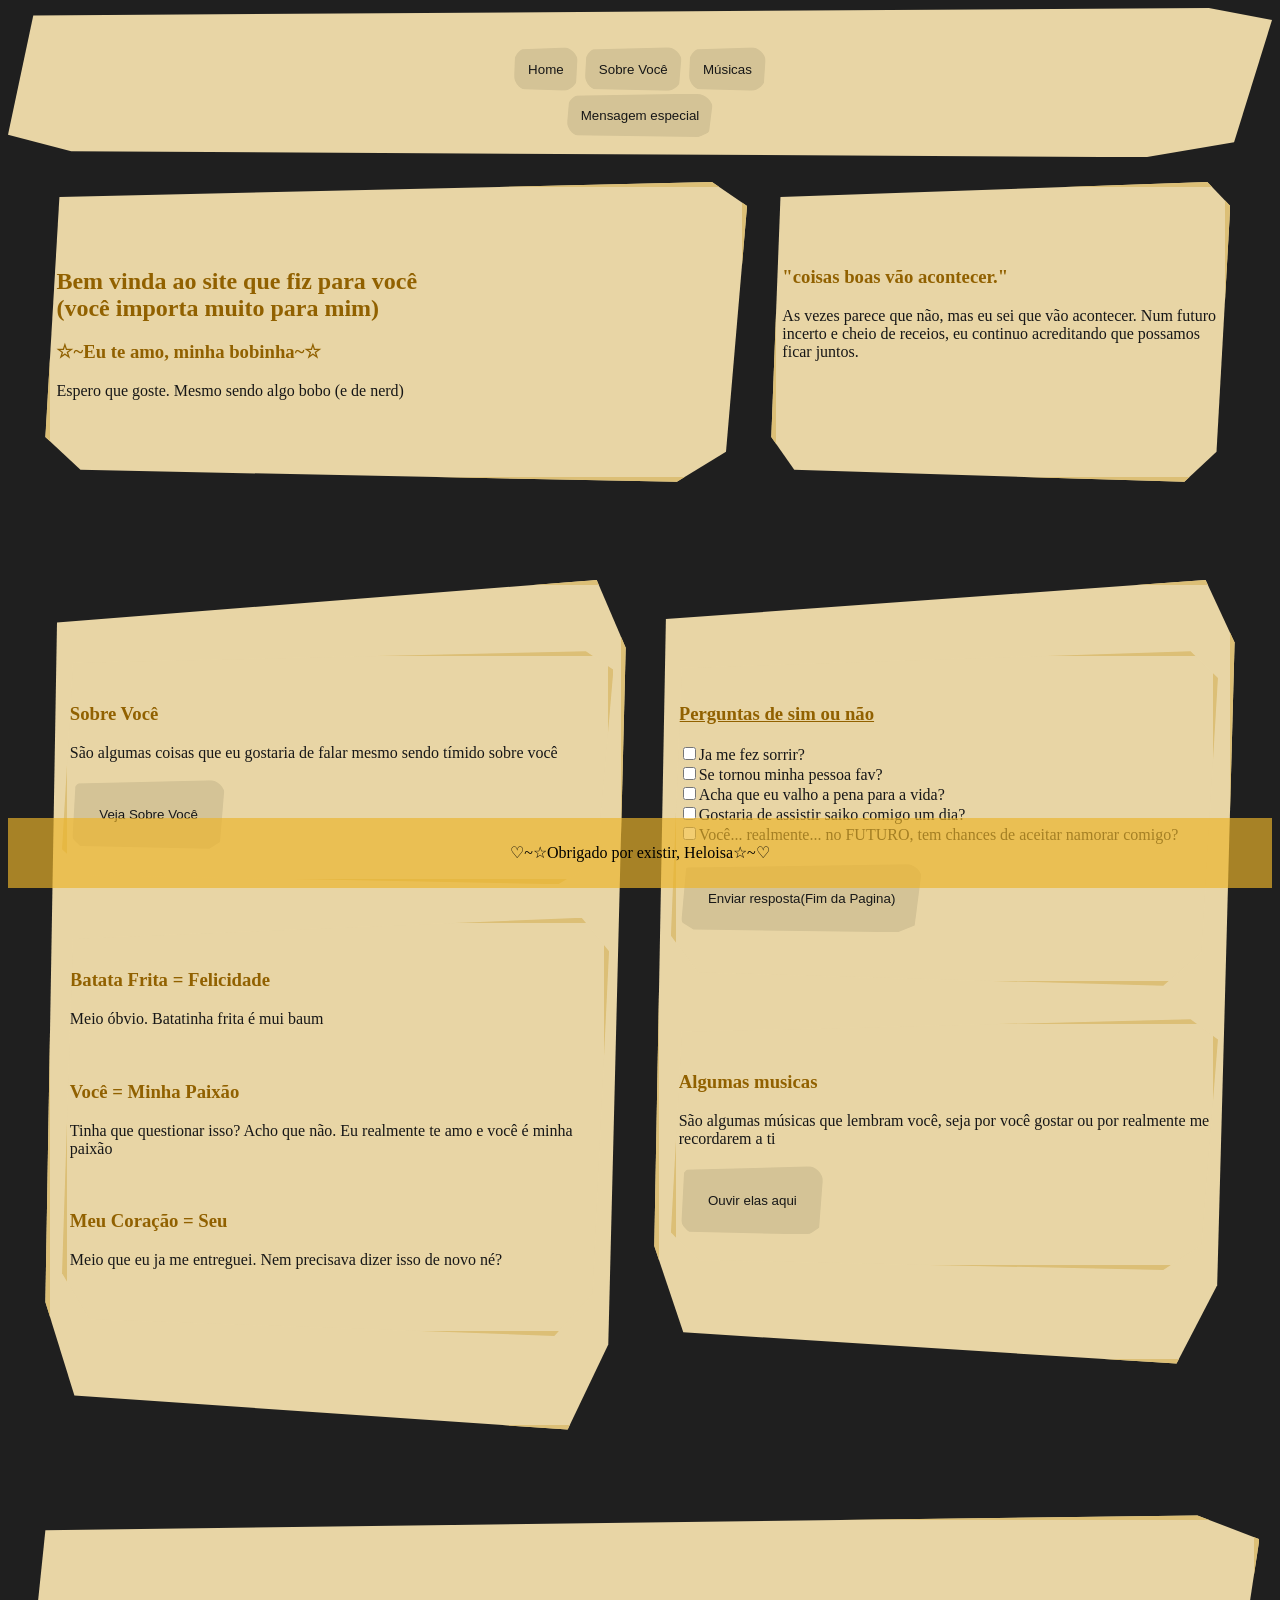
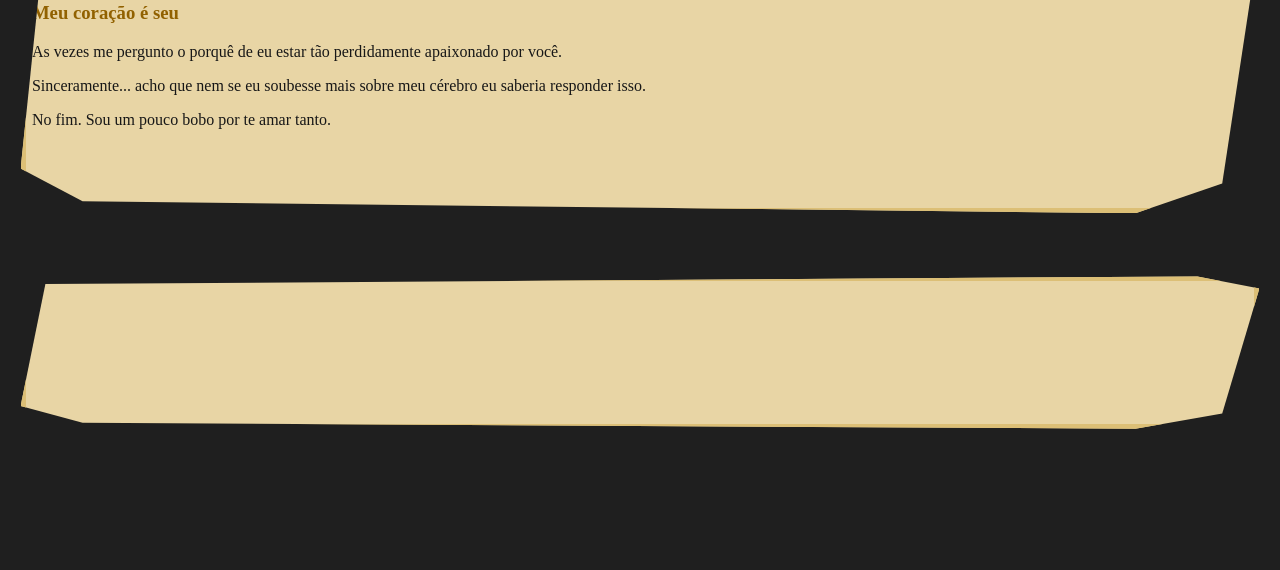
<file: index.html>
<!DOCTYPE html>
<html lang="pt-br">
  <head>
    <meta charset="UTF-8">
    <meta name="viewport" content="width=device-width, initial-scale=1.0">

    <title>Para Heloisa</title>

    <link rel="stylesheet" href="Css/tudoHome.css">
  </head>
  <body>

    <header>
      <nav>
        <button onclick="irPara('index.html')">Home</button>
        <button onclick="irPara('sobre.html')">Sobre Você</button>
        <button onclick="irPara('musicas.html')">Músicas</button>
        <button onclick="irPara('mensagem.html')">Mensagem especial</button>
      </nav>
    </header>

    <div class="conteudo1">
      
      <div class="bem-vinda">
        <h2>
          Bem vinda ao site que fiz para você
          <br>
          (você importa muito para mim)
        </h2>
        <h3>☆~Eu te amo, minha bobinha~☆</h3>
        <p>Espero que goste. Mesmo sendo algo bobo (e de nerd)</p>
      </div>

      <div class="coisas-boas">
        <h3>
        "coisas boas vão acontecer."
        </h3>
        <p>As vezes parece que não, mas eu sei que vão acontecer. Num futuro incerto e cheio de receios, eu continuo acreditando que possamos ficar juntos.</p>
      </div>
      
    </div>

    <div class="conteudo2">

      <div class="elementoPai2">
        
        <div class="sobre-voce">
        <h3>Sobre Você</h3>
          <p>São algumas coisas que eu gostaria de falar mesmo sendo tímido sobre você</p>
          <button onclick="irPara('sobre.html')">Veja Sobre Você</button>
        </div>

        <div class="batata-frita">
          <h3>Batata Frita = Felicidade</h3>
          <p>Meio óbvio. Batatinha frita é mui baum</p>
          <br>
          <h3>Você = Minha Paixão</h3>
          <p>Tinha que questionar isso? Acho que não. Eu realmente te amo e você é minha paixão</p>
          <br>
          <h3>Meu Coração = Seu</h3>
          <p>Meio que eu ja me entreguei. Nem precisava dizer isso de novo né?</p>
          <br>
        </div>
        
      </div>

      
      <div class="elementoPai3">
        
        <div class="perguntas">
        <h3><u>Perguntas de sim ou não</u></h3>
          <input type="checkbox" id="1"><label>Ja me fez sorrir?</label><br>
          <input type="checkbox" id="2"><label>Se tornou minha pessoa fav?</label><br>
          <input type="checkbox" id="3"><label>Acha que eu valho a pena para a vida?</label><br>
          <input type="checkbox" id="4"><label>Gostaria de assistir saiko comigo um dia?</label><br>
          <input type="checkbox" id="5"><label>Você... realmente... no FUTURO, tem chances de aceitar namorar comigo?</label><br><br>
          <button onclick="responder()">Enviar resposta(Fim da Pagina)</button><br><br>
        </div>

        <div class="musica">
          <h3>Algumas musicas</h3>
          <p>São algumas músicas que lembram você, seja por você gostar ou por realmente me recordarem a ti</p>
          <button onclick="irPara('musicas.html')">Ouvir elas aqui</button>
        </div>
        
      </div>
      
    </div>

    <div class="planeje">
          <h3>Meu coração é seu</h3>
          <p>As vezes me pergunto o porquê de eu estar tão perdidamente apaixonado por você.</p>
          <p>Sinceramente... acho que nem se eu soubesse mais sobre meu cérebro eu saberia responder isso.</p>
          <p>No fim. Sou um pouco bobo por te amar tanto.</p>
    </div>

    <div>
      <p id="resposta-Perguntas"></p>
    </div>
    <footer>♡~☆Obrigado por existir, Heloisa☆~♡</footer>

    <script src="Js/scriptHome.js"></script>
  </body>
</html>
</file>
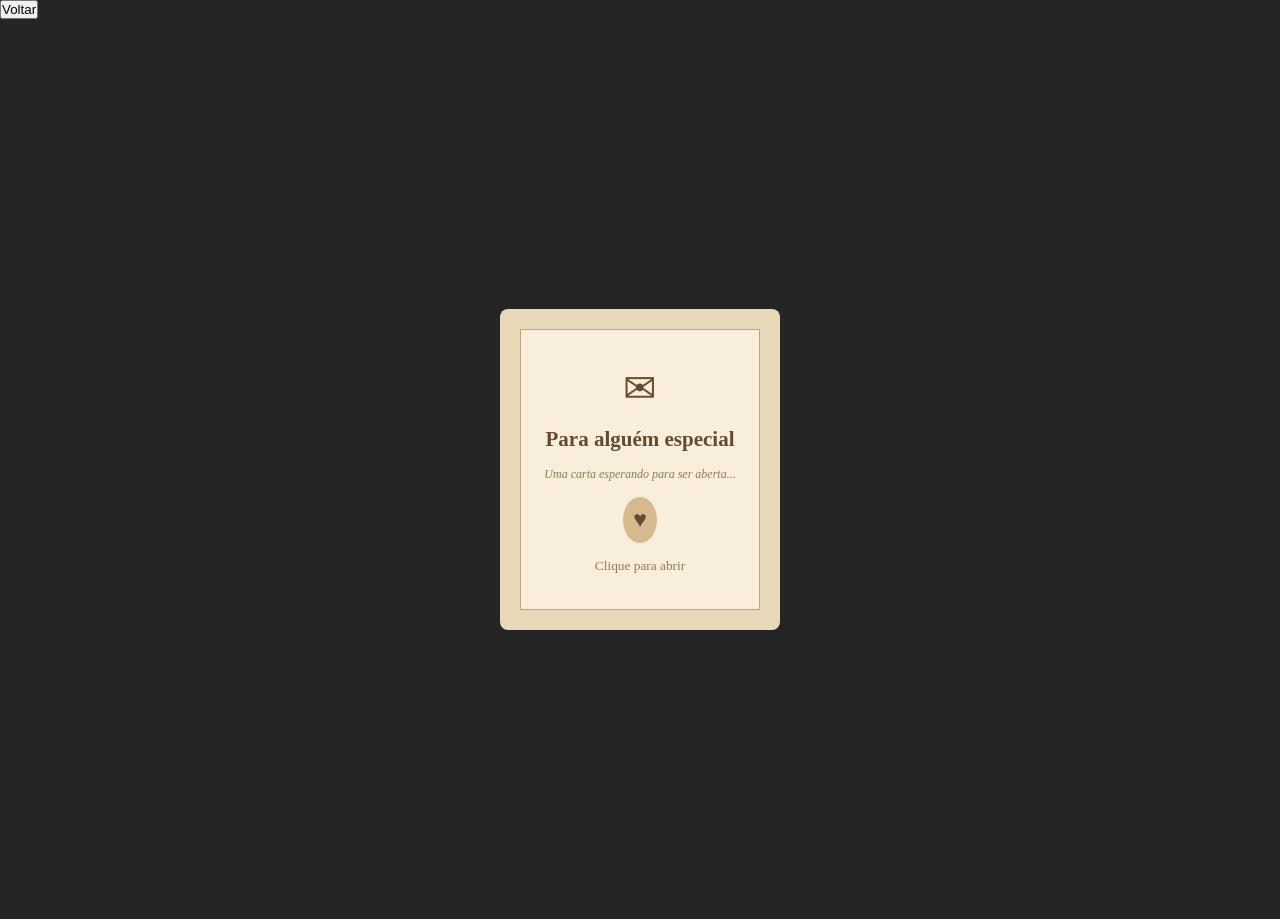
<file: mensagem.html>
<!DOCTYPE html>
<html lang="pt-br">
<head>
  <meta charset="UTF-8">
  <meta name="viewport" content="width=device-width, initial-scale=1.0">
  <title>Uma carta simples.</title>
  <link rel="stylesheet" href="Css/styleMensagem.css">
</head>
<body>

  <button onclick="irPara('index.html')">Voltar</button>

  <main class="container">

    <!-- Carta fechada -->
    <div class="envelope" id="envelope">
      <div class="papel">
        <span class="icone">✉</span>
        <h2>Para alguém especial</h2>
        <p>Uma carta esperando para ser aberta...</p>
        <span class="selo">♥</span>
        <small>Clique para abrir</small>
      </div>
    </div>

    <!-- Janela da carta -->
    <div class="fundo-modal" id="fundoModal">

      <div class="janela">

        <header>
          <span>CARTA Nº 001</span>
          <button id="fechar">×</button>
        </header>

        <div class="conteudo">
          <h2>Minha querida...</h2>

          <p id="textoCarta"></p>

          <span class="cursor"></span>
        </div>

        <footer>
          <small>AGUARDANDO ESCRITA...</small>
        </footer>

      </div>

    </div>

  </main>

  <script src="Js/scriptMensagem.js"></script>
</body>
</html>
</file>
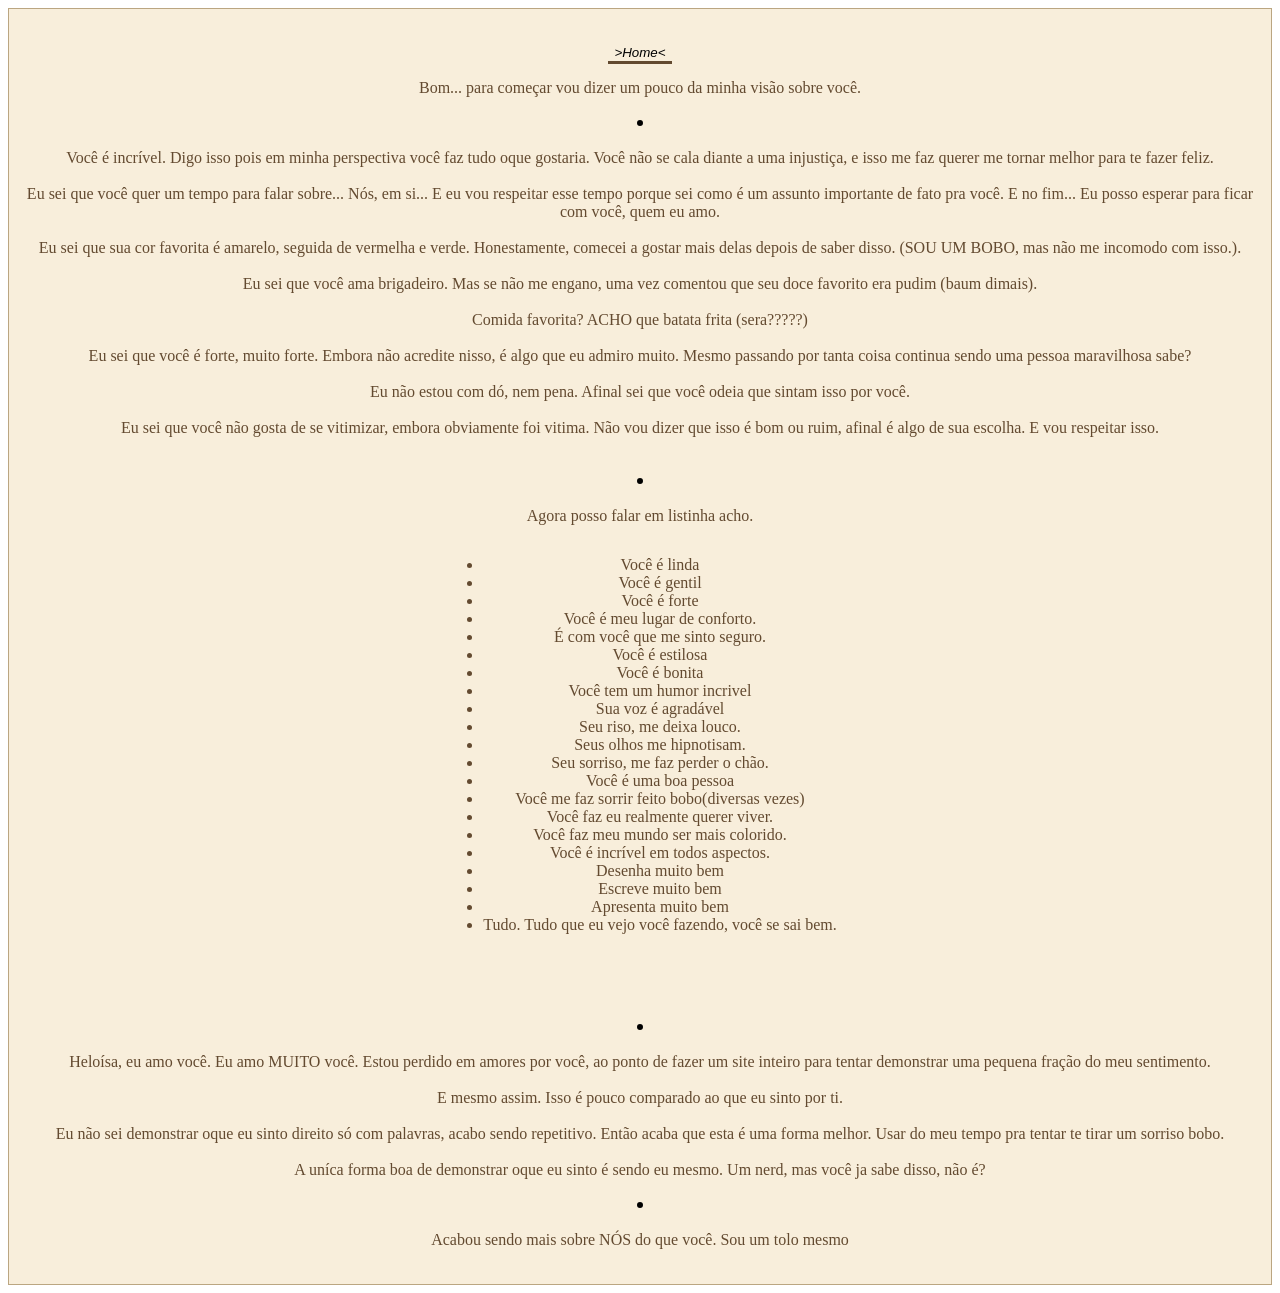
<file: sobre.html>
<!DOCTYPE html>
<html lang="pt-br">
  <head>
    <meta charset="UTF-8">
    <meta name="viewport" content="width=device-width, initial-scale=1.0">

    <title>Algumas coisas ai</title>

    <link rel="stylesheet" href="Css/styleSobre.css">
  </head>
  <body>

    <div class="papel">
      
      <button onclick="irPara('index.html')">>Home<</button>
      
      Bom... para começar vou dizer um pouco da minha visão sobre você.<br><hr>
      Você é incrível. Digo isso pois em minha perspectiva você faz tudo oque gostaria. Você não se cala diante a uma injustiça, e isso me faz querer me tornar melhor para te fazer feliz.<br><br>
      Eu sei que você quer um tempo para falar sobre... Nós, em si... E eu vou respeitar esse tempo porque sei como é um assunto importante de fato pra você. E no fim... Eu posso esperar para ficar com você, quem eu amo. <br><br>
      Eu sei que sua cor favorita é amarelo, seguida de vermelha e verde. Honestamente, comecei a gostar mais delas depois de saber disso. (SOU UM BOBO, mas não me incomodo com isso.).<br><br>
      Eu sei que você ama brigadeiro. Mas se não me engano, uma vez comentou que seu doce favorito era pudim (baum dimais).<br><br>
      Comida favorita? ACHO que batata frita (sera?????)<br><br>
      Eu sei que você é forte, muito forte. Embora não acredite nisso, é algo que eu admiro muito. Mesmo passando por tanta coisa continua sendo uma pessoa maravilhosa sabe?<br><br>
      Eu não estou com dó, nem pena. Afinal sei que você odeia que sintam isso por você.<br><br>
      Eu sei que você não gosta de se vitimizar, embora obviamente foi vitima. Não vou dizer que isso é bom ou ruim, afinal é algo de sua escolha. E vou respeitar isso.<br><br>
      <hr>
      Agora posso falar em listinha acho. <br>

      <ul>
        <li>Você é linda</li>
        <li>Você é gentil</li>
        <li>Você é forte</li>
        <li>Você é meu lugar de conforto.</li>
        <li>É com você que me sinto seguro.</li>
        <li>Você é estilosa</li>
        <li>Você é bonita</li>
        <li>Você tem um humor incrivel</li>
        <li>Sua voz é agradável</li>
        <li>Seu riso, me deixa louco.</li>
        <li>Seus olhos me hipnotisam.</li>
        <li>Seu sorriso, me faz perder o chão.</li>
        <li>Você é uma boa pessoa</li>
        <li>Você me faz sorrir feito bobo(diversas vezes)</li>
        <li>Você faz eu realmente querer viver.</li>
        <li>Você faz meu mundo ser mais colorido.</li>
        <li>Você é incrível em todos aspectos.</li>
        <li>Desenha muito bem</li>
        <li>Escreve muito bem</li>
        <li>Apresenta muito bem</li>
        <li>Tudo. Tudo que eu vejo você fazendo, você se sai bem.</li>
      </ul>
      <br><br>
      <hr>

      Heloísa, eu amo você. Eu amo MUITO você. Estou perdido em amores por você, ao ponto de fazer um site inteiro para tentar demonstrar uma pequena fração do meu sentimento.<br><br>
      E mesmo assim. Isso é pouco comparado ao que eu sinto por ti.<br><br>
      Eu não sei demonstrar oque eu sinto direito só com palavras, acabo sendo repetitivo. Então acaba que esta é uma forma melhor. Usar do meu tempo pra tentar te tirar um sorriso bobo.<br><br>
      A uníca forma boa de demonstrar oque eu sinto é sendo eu mesmo. Um nerd, mas você ja sabe disso, não é?
      <hr>
      Acabou sendo mais sobre NÓS do que você. Sou um tolo mesmo
    </div>
    

    <script src="Js/scriptSobre.js"></script>
  </body>
</html>
</file>
<file: Css/tudoHome.css>
@import url('padronizacaoHome.css');
@import url('classesHome.css')
</file>
<file: Css/styleMensagem.css>
* {
  margin: 0;
  padding: 0;
  box-sizing: border-box;
}

body {
  background: #252525;
  font-family: Georgia, serif;
}

.container {
  width: 100%;
  min-height: 100vh;

  display: flex;
  justify-content: center;
  align-items: center;
}

/* ENVELOPE */

.envelope {
  background: #E8D9B8;
  width: 280px;
  padding: 20px;
  border-radius: 8px;

  cursor: pointer;
  transition: 0.3s;
}

.envelope:hover {
  transform: scale(1.04);
}

.papel {
  background: #F8EEDB;
  border: 1px solid #BBA681;
  padding: 35px 15px;

  display: flex;
  flex-direction: column;
  align-items: center;
  gap: 15px;

  text-align: center;
  color: #634A30;
}

.icone {
  font-size: 40px;
}

.papel h2 {
  font-size: 21px;
}

.papel p {
  font-size: 12px;
  color: #927957;
  font-style: italic;
}

.selo {
  background: #D6B98C;
  padding: 10px;
  border-radius: 50%;
  font-size: 23px;
}

.papel small {
  color: #927957;
}

/* JANELA */

.fundo-modal {
  position: fixed;
  inset: 0;

  background: #0009;

  display: none;
  justify-content: center;
  align-items: center;

  padding: 20px;
}

.fundo-modal.ativo {
  display: flex;
  animation: aparecer 0.3s ease;
}

.janela {
  background: #F4E9D5;
  width: 100%;
  max-width: 450px;
  min-height: 300px;

  padding: 22px;
  border-radius: 5px;

  box-shadow: 0 10px 40px #0005;
  color: #514333;
}

header {
  display: flex;
  justify-content: space-between;
  align-items: center;

  color: #927957;
  font-size: 12px;

  border-bottom: 1px solid #C9B99C;
  padding-bottom: 12px;
}

header button {
  background: none;
  border: none;
  font-size: 25px;
  color: #927957;
  cursor: pointer;
}

.conteudo {
  padding: 25px 5px;
  min-height: 200px;
}

.conteudo h2 {
  font-weight: normal;
  margin-bottom: 20px;
}

.conteudo p {
  line-height: 1.7;
  white-space: pre-wrap;
}

.cursor {
  display: inline-block;
  width: 2px;
  height: 16px;
  background: #514333;
  animation: piscar 0.8s infinite;
}

footer {
  border-top: 1px solid #C9B99C;
  padding-top: 12px;
  text-align: center;
  color: #927957;
  font-size: 11px;
}

@keyframes piscar {
  50% {
    opacity: 0;
  }
}

@keyframes aparecer {
  from {
    opacity: 0;
    transform: scale(0.9);
  }

  to {
    opacity: 1;
    transform: scale(1);
  }
}


.conteudo p {
  line-height: 1.8;
  white-space: pre-wrap;
  overflow-wrap: break-word;
  font-size: 15px;
}

.conteudo {
  min-height: 200px;
  max-height: 55vh;
  overflow-y: auto;
}
</file>
<file: Css/styleSobre.css>
.papel {
  background: #F8EEDB;
  border: 1px solid #BBA681;
  padding: 35px 15px;

  display: flex;
  flex-direction: column;
  align-items: center;
  gap: 15px;

  text-align: center;
  color: #634A30;
}

hr{
  border:solid black 3px;
  border-radius:100%;
}

button{
  background:none;
  border:none;
  font-style:oblique;
  border-bottom: solid 3px #634A30;
}
</file>
